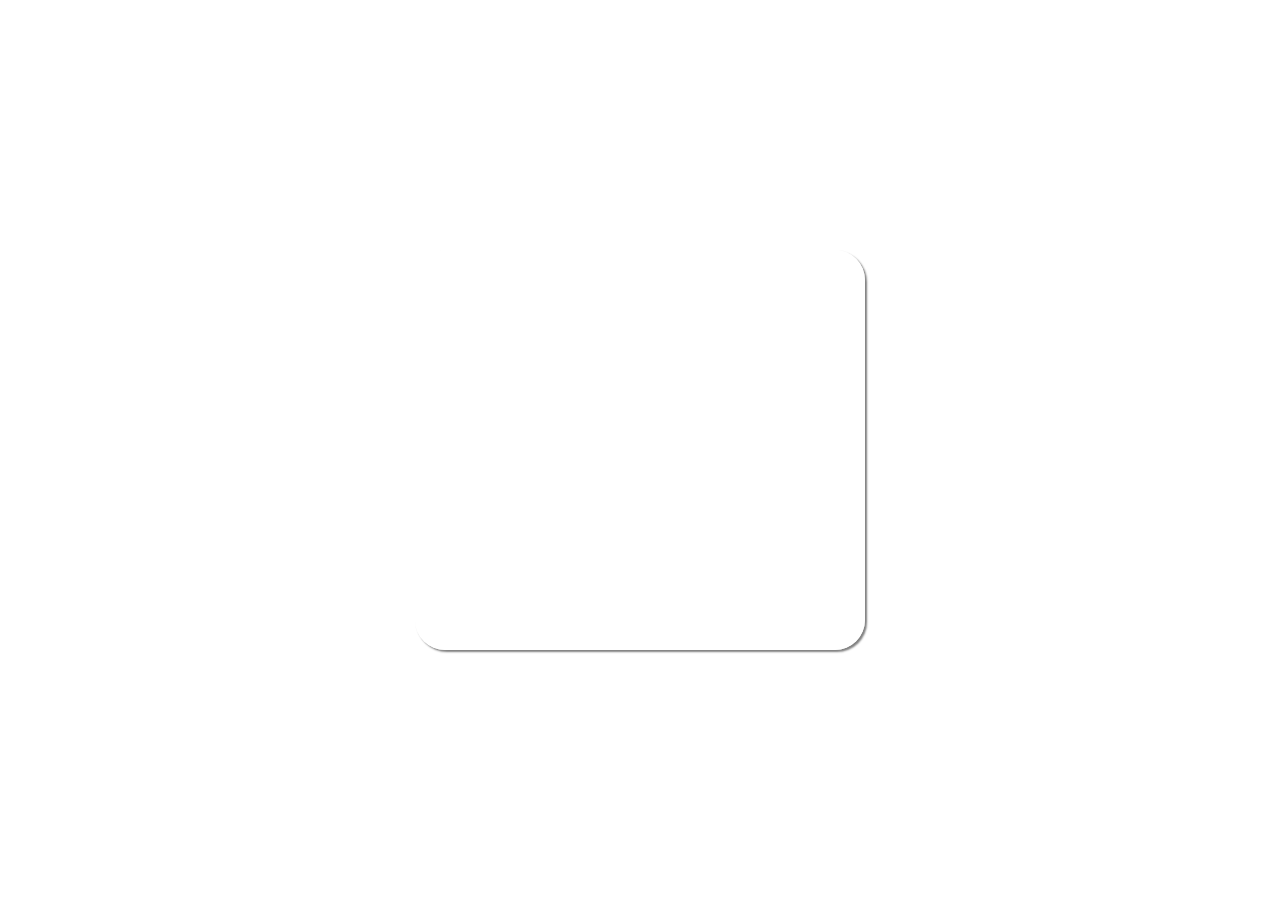
<file: index.html>
<!DOCTYPE html>
<html lang="en">
<head>
    <meta charset="UTF-8">
    <meta name="viewport" content="width=device-width, initial-scale=1.0">
    <title>Document</title>
    <link rel="stylesheet" href="register.css">
    <link rel="stylesheet" href="https://cdnjs.cloudflare.com/ajax/libs/font-awesome/6.7.1/css/all.min.css" integrity="sha512-5Hs3dF2AEPkpNAR7UiOHba+lRSJNeM2ECkwxUIxC1Q/FLycGTbNapWXB4tP889k5T5Ju8fs4b1P5z/iB4nMfSQ==" crossorigin="anonymous" referrerpolicy="no-referrer" />
    
</head>
<body>
    <section>

        <div id="container">
            <h1 style="color: white;">Register</h1><br><br>
            <div class="box">
                <span><i class="fa-regular fa-user"></i></span>
                <input type="text" name="userName" id="username" required >
                <label for="">UserName</label>
            </div><br>
            <div class="box">
                <span><i class="fa-solid fa-file-signature"></i></span>
                <input type="text" name="nickname" id="nickname" required >
                <label for="">NickName</label>
            </div><br>
            <div class="box">
                <span><i class="fa-regular fa-envelope"></i></span>
                <input type="email" name="email" id="email" required >
                <label for="">Email</label>
    
            </div><br>
            <div class="box">
                <span><i class="fa-solid fa-lock"></i></span>
                <span class="off"><i class="fa-solid fa-unlock"></i></span>
                <input type="password" name="password" id="password" required>
                <label for="">password</label>
            </div><br>
            <div class="box">
                <span><i class="fa-solid fa-lock"></i></span>
                    <span class="off"><i class="fa-solid fa-unlock"></i></span>
                <input type="password" name="confirm_password" id="cpassword" required >
                <label for="">confirm_password</label>
            </div><br>
            <div id="btn">
                <button>Register</button>
            </div>
    
        </div>
    </section>



    <script>
        username=document.getElementById("username")
        nickname=document.getElementById("nickname")
        email=document.getElementById("email")
        password=document.getElementById("password")
        cpassword=document.getElementById("cpassword")

        
        
        document.getElementById("btn").addEventListener("click",()=>{
            localStorage.setItem("username",username.value)
            localStorage.setItem("nickname",nickname.value)
            localStorage.setItem("email",email.value)
            localStorage.setItem("password",password.value)
            localStorage.setItem("cpassword",cpassword.value)
            if(username.value!=="" && nickname.value!=="" && email.value!=="" && password.value!=="" && cpassword.value!==""){

                open("./login.html")
            }
            else{
                alert("enter user inputs")
            }
        username.value=""
        nickname.value=""
        email.value="" 
        password.value=""
        cpassword.value=""
        })
    </script>
</body>
</html>
</file>
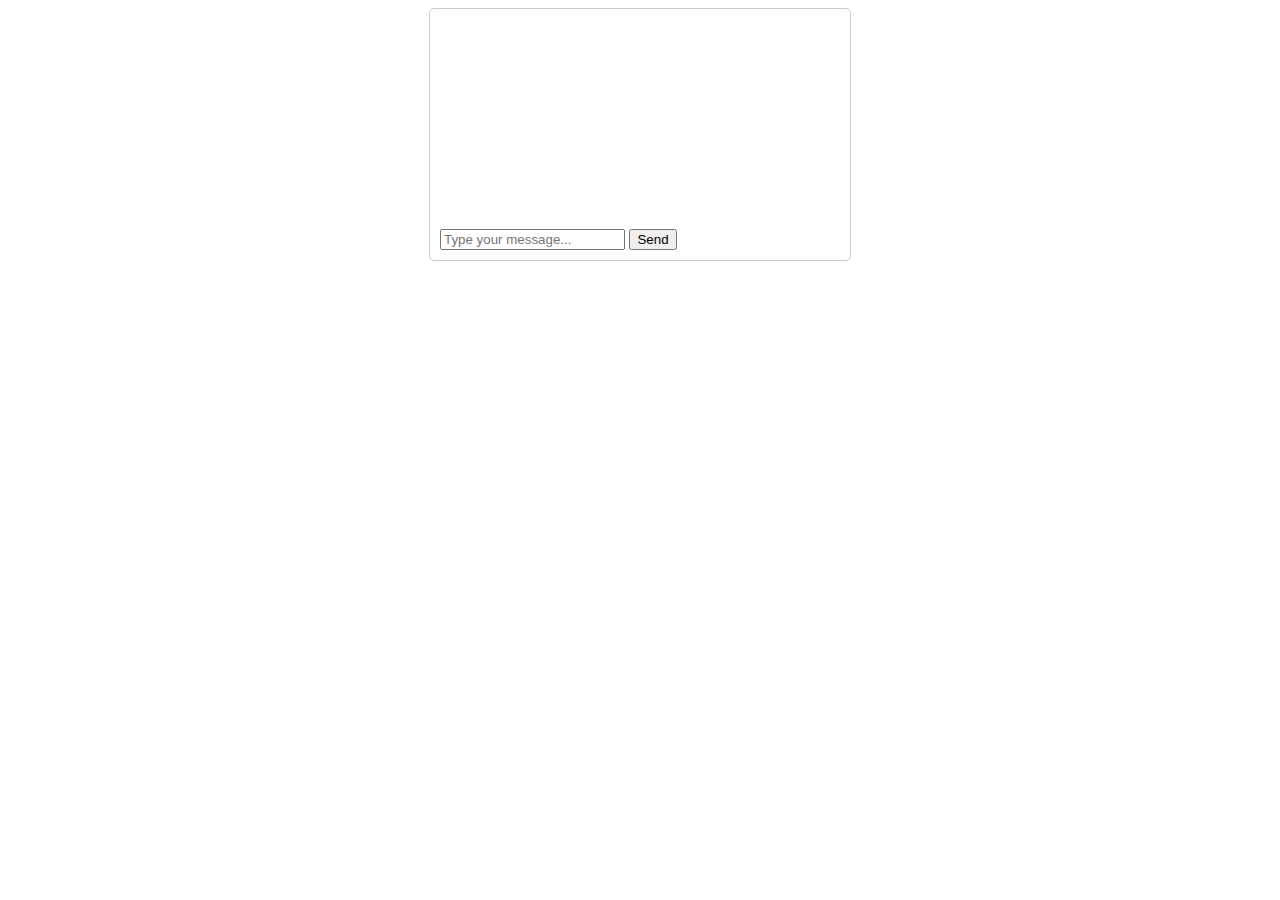
<file: example.html>
<!-- <!DOCTYPE html>
<html lang="en">
<head>
  <meta charset="UTF-8">
  <meta name="viewport" content="width=device-width, initial-scale=1.0">
  <title>Three.js Background</title>
  <style>
    body {
      margin: 0;
      overflow: hidden;
    }
    canvas {
      display: block;
    }
    section{
        background-image: url("https://nesso.vn/wp-content/uploads/2023/11/z4889847320866_e53c3e6d9ece916bf9f506b63079b1c1-1024x742.jpg");
        background-size: cover;
        background-repeat: no-repeat;
    }
  </style>
</head>
<body>
    <section>

    </section>
  <script src="https://cdnjs.cloudflare.com/ajax/libs/three.js/110/three.min.js"></script>
  <script type="module">
    // JavaScript code will go here
  </script>
</body>
</html> -->
<!DOCTYPE html>
<html>
<head>
    <title>Simple Chatbot</title>
    <style>
        body {
            font-family: sans-serif;
        }
        .container {
            width: 400px;
            margin: 0 auto;
            border: 1px solid #ccc;
            border-radius: 5px;
            padding: 10px;
        }
        .messages {
            height: 200px;
            overflow-y: scroll;
            margin-bottom: 10px;
        }
        .message {
            margin-bottom: 5px;
        }
        .user-message {
            color: blue;
        }
        .bot-message {
            color: green;
        }
    </style>
</head>
<body>
    <div class="container">
        <div class="messages"></div>
        <input type="text" id="userInput" placeholder="Type your message...">
        <button onclick="sendMessage()">Send</button>
    </div>

    <script>
        function sendMessage() {
            const userInput = document.getElementById('userInput').value;
            if (userInput.trim() === '') return;

            // Here you would make an API call to your LLM
            // Replace with your actual API endpoint and credentials
            // const apiUrl = 'https://your-llm-api-endpoint';
            // const apiKey = 'your-api-key';

            const apikey="AIzaSyCLpFWdmghLtYZNR6fNR8j-sSbVtW9azF8"
            const apiUrl="https://generativelanguage.googleapis.com/v1beta/models/gemini-1.5-flash:generateContent"

            fetch(apiUrl, {
                method: 'POST',
                headers: {
                    'Content-Type': 'application/json',
                    'Authorization': `Bearer ${apiKey}`
                },
                body: JSON.stringify({ message: userInput })
            })
            .then(response => response.json())
            .then(data => {
                const botResponse = data.message;

                // Display user and bot messages in the chat
                const messagesDiv = document.querySelector('.messages');
                messagesDiv.innerHTML += `<div class="message user-message">${userInput}</div>`;
                messagesDiv.innerHTML += `<div class="message bot-message">${botResponse}</div>`;

                // Scroll to the bottom of the chat
                messagesDiv.scrollTop = messagesDiv.scrollHeight;

                // Clear the input field
                document.getElementById('userInput').value = '';
            })
            .catch(error => {
                console.error('Error:', error);
                // Handle API error (e.g., display an error message to the user)
            });
        }
    </script>
</body>
</html>
</file>
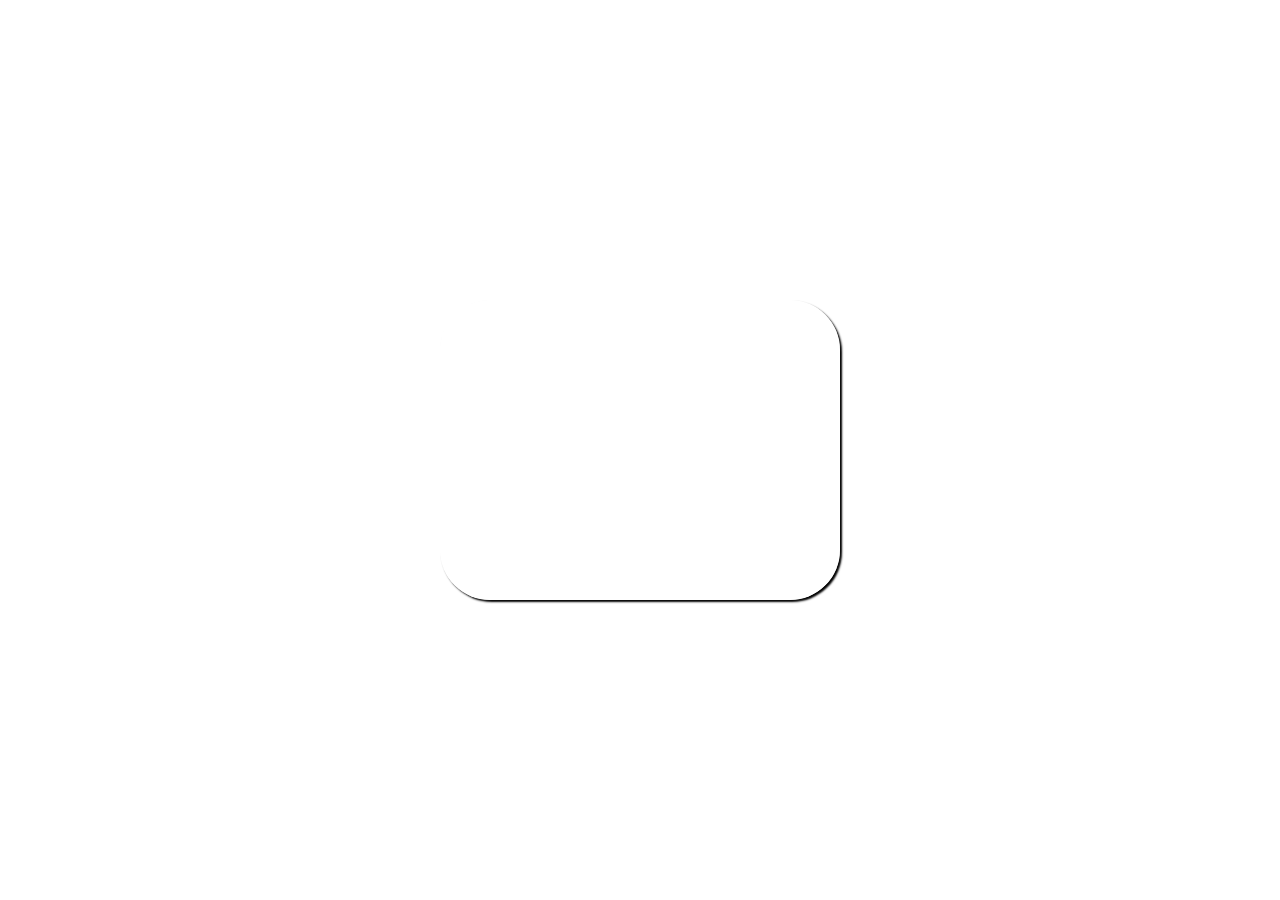
<file: login.html>
<!DOCTYPE html>
<html lang="en">
<head>
    <meta charset="UTF-8">
    <meta name="viewport" content="width=device-width, initial-scale=1.0">
    <title>Document</title>
    <link rel="stylesheet" href="./login.css">
    <link rel="stylesheet" href="https://cdnjs.cloudflare.com/ajax/libs/font-awesome/6.7.1/css/all.min.css" integrity="sha512-5Hs3dF2AEPkpNAR7UiOHba+lRSJNeM2ECkwxUIxC1Q/FLycGTbNapWXB4tP889k5T5Ju8fs4b1P5z/iB4nMfSQ==" crossorigin="anonymous" referrerpolicy="no-referrer" />

</head>
<body>
    
    <section>

        <div id="container">
            <h1 style="color: white;">Login</h1><br>
            <div class="box">
                <span><i class="fa-regular fa-envelope"></i></span>
                <input type="email" name="" id="email">
                <label for="">Email</label>
            </div><br><br>
            <div class="box">
                <span><i class="fa-solid fa-lock"></i></span>
                <input type="password" name="" id="password">
                <label for="">password</label>
            </div><br><br>
            <div id="btn">
                <button>Login</button>
            </div>
        </div>

    </section>


    <script>
        email=document.getElementById("email")
        password=document.getElementById("password")

        document.getElementById("btn").addEventListener("click",()=>{
            if(localStorage.getItem("email")==email.value && localStorage.getItem("password")==password.value){
                open("./original.html")
            }
            else{
                alert("Invalid user Details")
            }
            // if(email.value!=="" && password.value!==""){

            //     open("./index.html")
            // }else{
            //     alert("enter login details")
            // }

            email.value=""
            password.value=""
        })
    </script>    
</body>
</html>
</file>
<file: register.css>
*{
    margin: 0;
    padding: 0;
    box-sizing: border-box;
}
section{
    /* display: flex;
    align-items: center;
    justify-content: center;
    height: 100vh;
    background-image: url("https://nesso.vn/wp-content/uploads/2023/11/z4889847320866_e53c3e6d9ece916bf9f506b63079b1c1-1024x742.jpg");
    background-repeat: no-repeat;
    background-size: cover;
    display: flex; */
    display: flex;
    align-items: center;
    justify-content: center;
    min-height: 100vh; /* Ensure the section always fills the viewport */
    width: 100%; /* Ensure full width */
    background-image: url("https://nesso.vn/wp-content/uploads/2023/11/z4889847320866_e53c3e6d9ece916bf9f506b63079b1c1-1024x742.jpg");
    background-repeat: no-repeat;
    background-size: cover; /* Ensure the entire image is visible without cropping */
    background-position: center; /* Center the image */
    overflow: hidden; /* Prevent any overflow issues */
    /* animation: shake 1s infinite; */
    animation: anima 1s infinite;
    
}
@keyframes anima {
    100%{
        filter: hue-rotate(360deg);
    }
}

/* @keyframes expand{
    0%,100%{
        background-size: 100% 100%;
    }
    50%{
        background-size: 110% 110%;
    }
} */
/* @keyframes shake {
    0% { transform: translate(0, 0); }
    25% { transform: translate(-5px, 5px); }
    50% { transform: translate(5px, -5px); }
    75% { transform: translate(-5px, -5px); }
    100% { transform: translate(0, 0); }
} */

#container{
    border: 1px solid rgba(255,255,255,0.8);
    background-color: transparent;
    border-radius: 30px;
    height: 400px;
    width: 450px;
    display: flex;
    align-items: center;
    flex-direction: column;
    justify-content: center;
    backdrop-filter: blur(10px);
    box-shadow: 2px 2px 2px gray;
}
.box{
    max-width: 100%;
    position: relative;
}
.box input{
    max-width:100% ;
    border: none;
    outline: none;
    height: 30px;
    border-bottom: 1px solid rgba(255,255,255,0.8);
    background-color: transparent;
    width: 300px;
    font-size: 1em;
    color: white;
    /* pointer-events: none; */
}
.box label{
    position: absolute;
    transform: translateY(-75%);
    top:0px;
    left:5px;
    color: white;
}
.box span{
    position: absolute;
    right: 20px;
    color: rgba(255,255,255,0.9);
}
.box input:focus~label{
    top: -5px;
}
.box input:valid~label{
    top: -5px;
}
.off{
    display: none;
}
#btn button{
    width: 300px;
    height: 50px;
    border: 1px solid;
    border-radius: 40px;
    font-size: 1.3em;
    background-color: transparent;
    border: none;
    /* outline: 1px solid #fff; */
    color: white;
    box-shadow: 2px 2px 2px rgba(255,255,255,0.8);
}
</file>
<file: login.css>
*{
    margin: 0;
    padding: 0;
    box-sizing: border-box;
}
section{
    display: flex;
    justify-content: center;
    min-height: 100vh;
    align-items: center;
    width: 100%;
    background-image: url("https://miro.medium.com/v2/resize:fit:1400/1*JR5sVw_MjwXoLTjNYNZejw.jpeg");
    background-repeat: no-repeat;
    background-size: cover;
    background-position:center;
    background-clip:content-box;
    backdrop-filter:inherit;

}

#container{
    border: 1px solid;
    width: 400px;
    height: 300px;
    display: flex;
    flex-direction: column;
    align-items: center;
    justify-content: center;
    background-color: transparent;
    border-radius: 50px;
    backdrop-filter: blur(8px);
    box-shadow: 2px 2px 2px black;
    border: 1px solid rgba(255,255,255,0.8);
}
.box{
    position: relative;
    /* background-color: red; */
}
.box input{
    border: none;
    outline: none;
    background-color: transparent;
    border-bottom: 1px solid white;
    width: 300px;
    color: white;
    font-size: 1em;
}
.box label{
    position: absolute;
    top:5%;
    left:5px;
    transform: translateY(-90%);
    color: white;
}
.box span{
    position: absolute;
    right: 10px;
    color: white;
    padding-right: 5px;
}

#btn button{
    height: 50px;
    width: 200px;
    border-radius: 30px;
    background-color: transparent;
    color: white;
    font-size: 1em;
    box-shadow: 2px 2px 2px white;
    border: 1px solid;
    /* background-color: black; */
    
}
</file>
